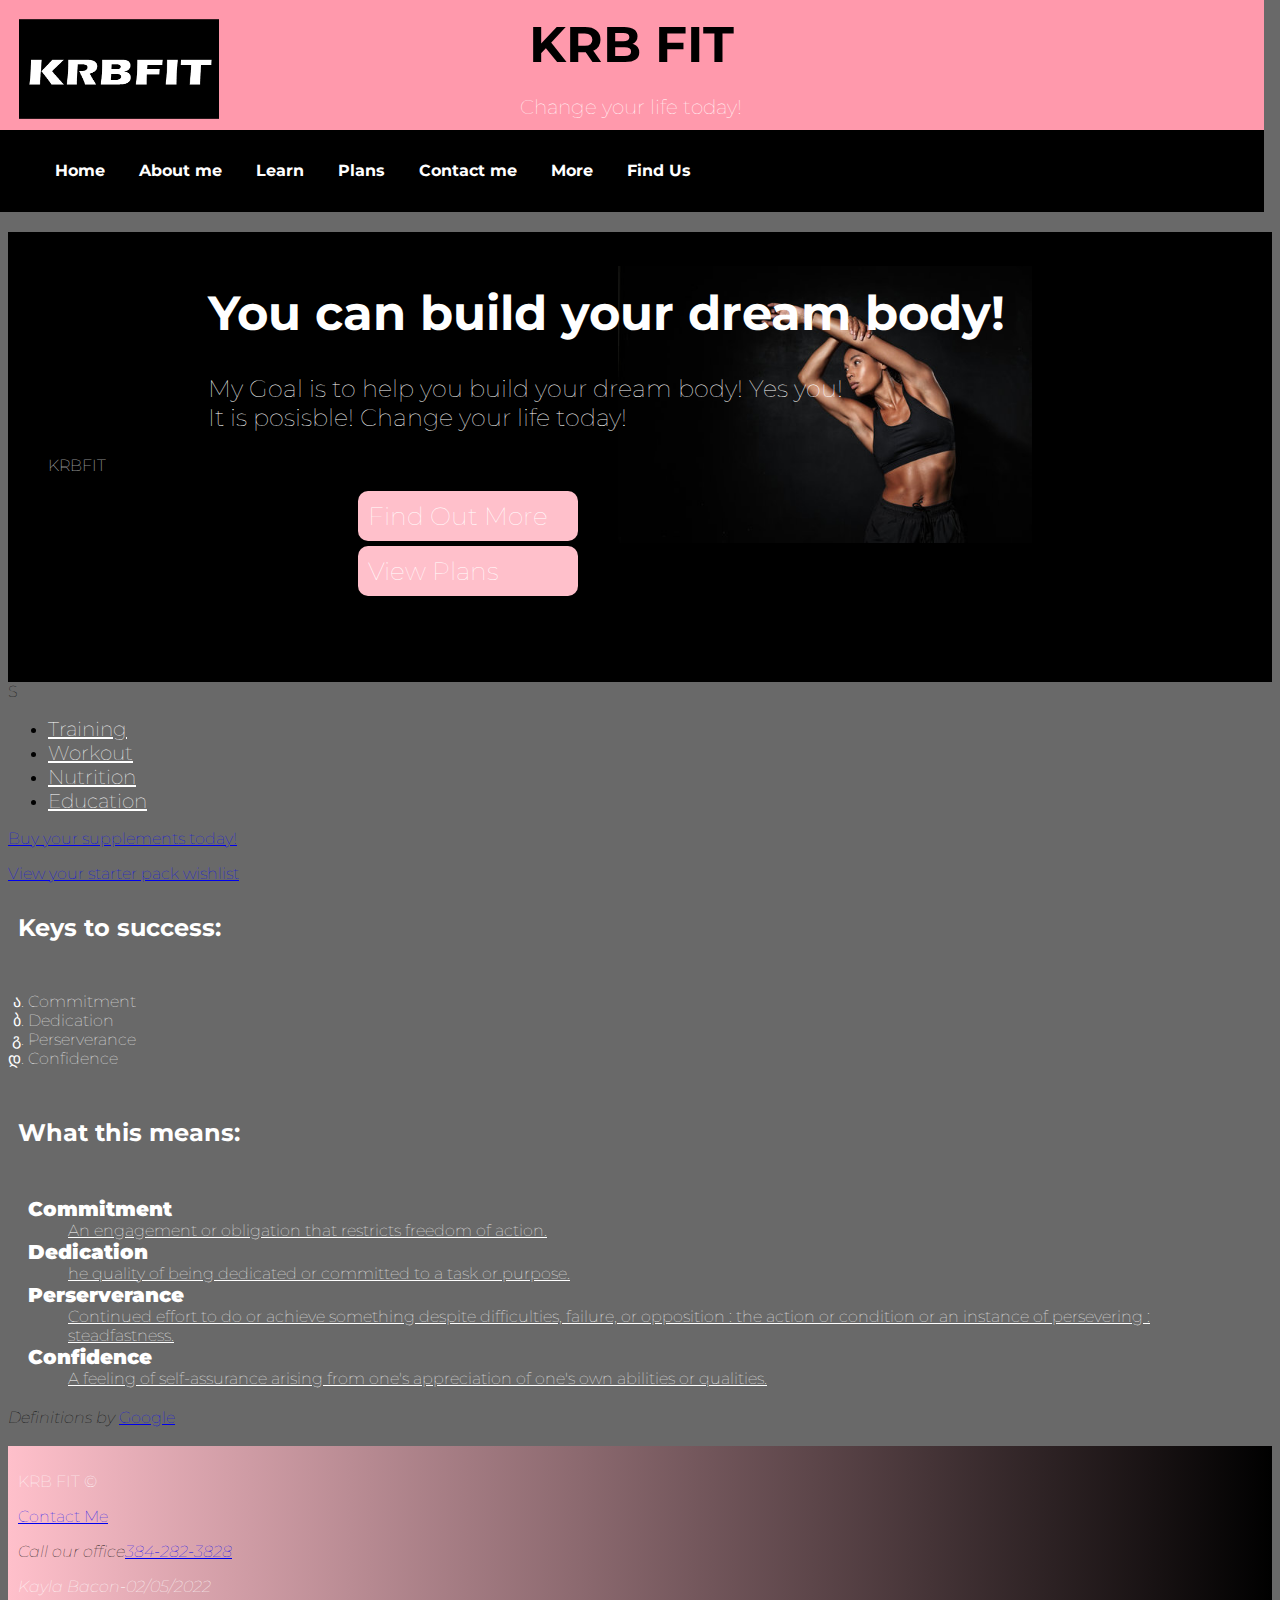
<file: index.html>
<!DOCTYPE html>
<html>
<head>
      <link rel="icon" type="image/x-icon" href="images/dgm2120%20logo.png">
<link rel="stylesheet" href="css/main.css">
<link rel="preconnect" href="https://fonts.googleapis.com">
<link rel="preconnect" href="https://fonts.gstatic.com" crossorigin>
<link href="https://fonts.googleapis.com/css2?family=Montserrat:wght@200&display=swap" rel="stylesheet">
<meta charset="UTF-8">
<meta name="description" content="krbfit website for DGM 2120">
<meta name="author" content="Kayla Bacon">
<meta name="viewport" content="width=device-width, initial-scale=1.0">
<title>Krbfit</title></head>
    
<!-- header begins-->
<header>
<h1 class="header1">KRB FIT</h1>
<p class="pheader">Change your life today!</p>
    <img src="images/dgm2120%20logo.png" class="logo" width="200px" height="100px">
</header>
<!-- header ends -->    

<!-- nav begins -->
<nav id="nav">
<ul>
<li><a href="index.html">Home</a></li>
<li><a href="pages/aboutme.html">About me</a></li>
<li><a href="pages/gallery.html">Learn</a></li>
<li><a href="#">Plans</a></li>
<li><a href="pages/contact.html">Contact me</a></li>
    <li><a href="pages/more.html">More</a></li>
    <li><a href="pages/findus.html">Find Us</a></li>
</ul>
</nav>
<!-- End of nav -->
    
    
<!-- main begins -->
<main>
<section class="callout">
    <div class="text">
<h1>You can build your dream body!</h1>   
<p>My Goal is to help you build your dream body! Yes you! <br>It is posisble! Change your life today!</p></div>
<figure class="imagefloat">
  <img class="tulips" src="images/360_F_302201067_2ytoUoIjmQTAiU1FPXSGQLGsVKeRJebB.jpg" alt="Trulli" style="width:35%">
  <figcaption>KRBFIT</figcaption>
</figure>
<p class="link"><a href="#">Find Out More</a></p>
    <p class="link"><a href="#">View Plans</a></p></section>S



<ul>
<li class="links"><a href="#">Training</a></li>
<li class="links"><a href="#">Workout</a></li>
<li class="links"><a href="#">Nutrition</a></li>
<li class="links"><a href="#">Education</a></li>
</ul>

<p><a href="https://www.buckedup.com/" target="_blank">Buy your supplements today!</a>
<p><a href="https://amazon.com/" target="_blank">View your starter pack wishlist</a>
<h2>Keys to success:</h2>
<ol class="ol">
<li>Commitment</li>
<li>Dedication</li>
<li>Perserverance</li>
<li>Confidence</li>
</ol>
    
<h2>What this means:</h2>
 <dl class="dl">
     <dt class="dt"><b>Commitment</b></dt>
     <dd class="dd">An engagement or obligation that restricts freedom of action.</dd>
     <dt class="dt"><b>Dedication</b></dt>
     <dd class="dd">he quality of being dedicated or committed to a task or purpose.</dd>
     <dt class="dt"><b>Perserverance</b></dt>
     <dd class="dd">Continued effort to do or achieve something despite difficulties, failure, or opposition : the action or condition or an instance of persevering : steadfastness.</dd>
     <dt class="dt"><b>Confidence</b></dt>
     <dd class="dd">A feeling of self-assurance arising from one's appreciation of one's own abilities or qualities.</dd>
 </dl>   


    <em>Definitions by</em> <a href="google.com">Google</a>  <br><br>
</main>
    
<footer class="footer">
<p>KRB FIT &#169;</p>
<p><a href="mailto:zen@gmail.com">Contact Me</a></p>
<address>
    Call our office<a href="tel-3842823828">384-282-3828</a>
<p>Kayla Bacon-02/05/2022</p>
</address>
</footer>
</file>
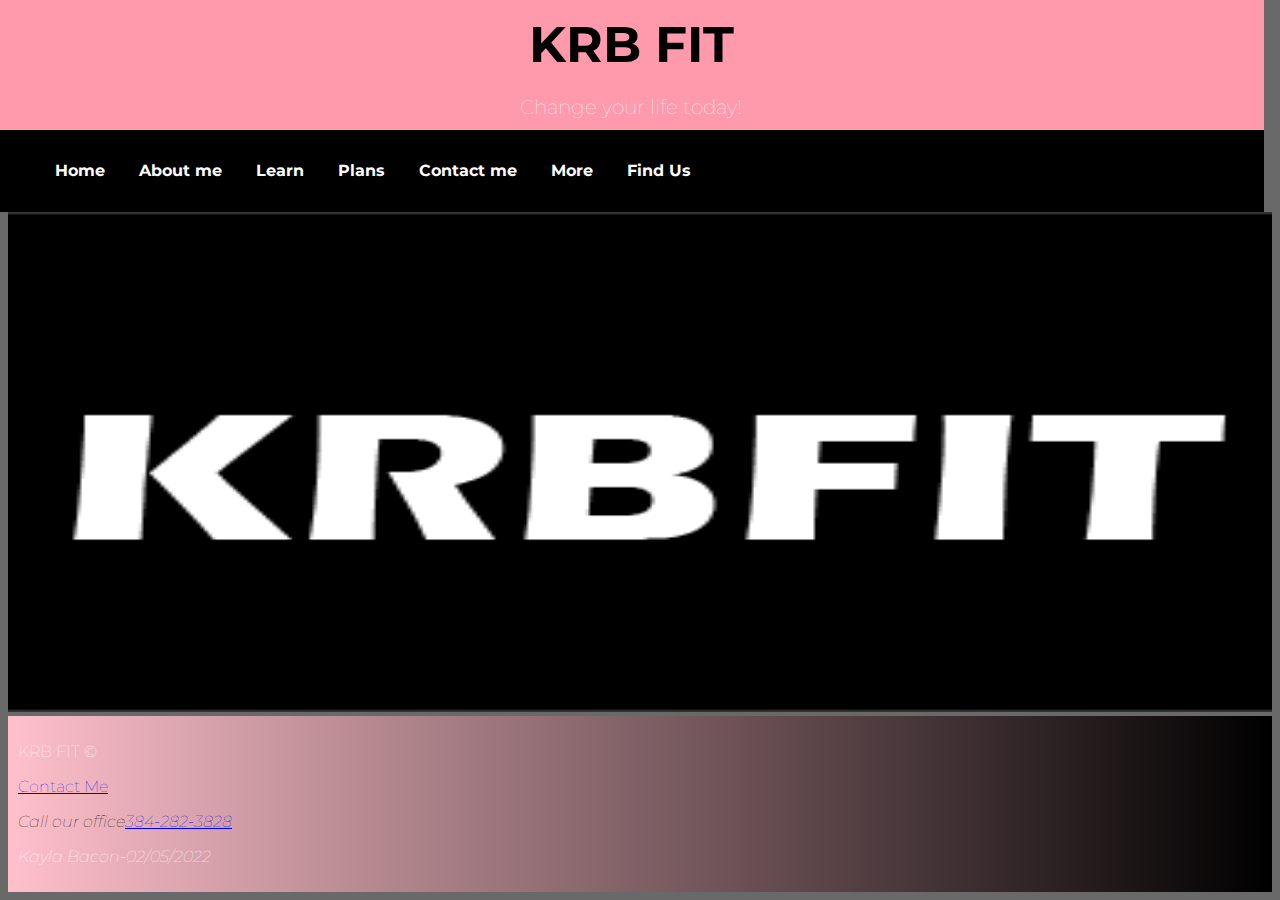
<file: pages/aboutme.html>
<!DOCTYPE html>
<html>
<head>
<link rel="stylesheet" href="../css/main.css">
<link rel="preconnect" href="https://fonts.googleapis.com">
<link rel="preconnect" href="https://fonts.gstatic.com" crossorigin>
<link href="https://fonts.googleapis.com/css2?family=Montserrat:wght@200&display=swap" rel="stylesheet">
<meta charset="UTF-8">
<meta name="description" content="krbfit website for DGM 2120">
<meta name="author" content="Kayla Bacon">
<meta name="viewport" content="width=device-width, initial-scale=1.0">
<title>About Me</title></head>
    
<!-- header begins-->
<header>
<h1 class="header1">KRB FIT</h1>
<p class="pheader">Change your life today!</p>
</header>


<!-- header ends -->    

<!-- nav begins -->
<nav id="nav">
<ul>
<li><a href="../index.html">Home</a></li>
<li><a href="aboutme.html">About me</a></li>
<li><a href="gallery.html">Learn</a></li>
<li><a href="#">Plans</a></li>
<li><a href="../pages/contact.html">Contact me</a></li>
<li><a href="more.html">More</a></li>
<li><a href="findus.html">Find Us</a></li>
</ul>
</nav>
    
<style>
   .hero-image {
  width: 100%;
       padding-left: -20px;
  height: 500px;
  background-position: center;
  background-repeat: no-repeat;
  background-size: cover;
  position: relative;
} 
    
</style>
<container>
      <img src="../images/dgm2120%20logo.png" class="hero-image">
  <div class="hero-text">
  </div>
    </container>    
    
    
    
    
    
    
 
<footer class="footer">
<p>KRB FIT &#169;</p>
<p><a href="mailto:zen@gmail.com">Contact Me</a></p>
<address>
    Call our office<a href="tel-3842823828">384-282-3828</a>
<p>Kayla Bacon-02/05/2022</p>
</address>
</footer>
</file>
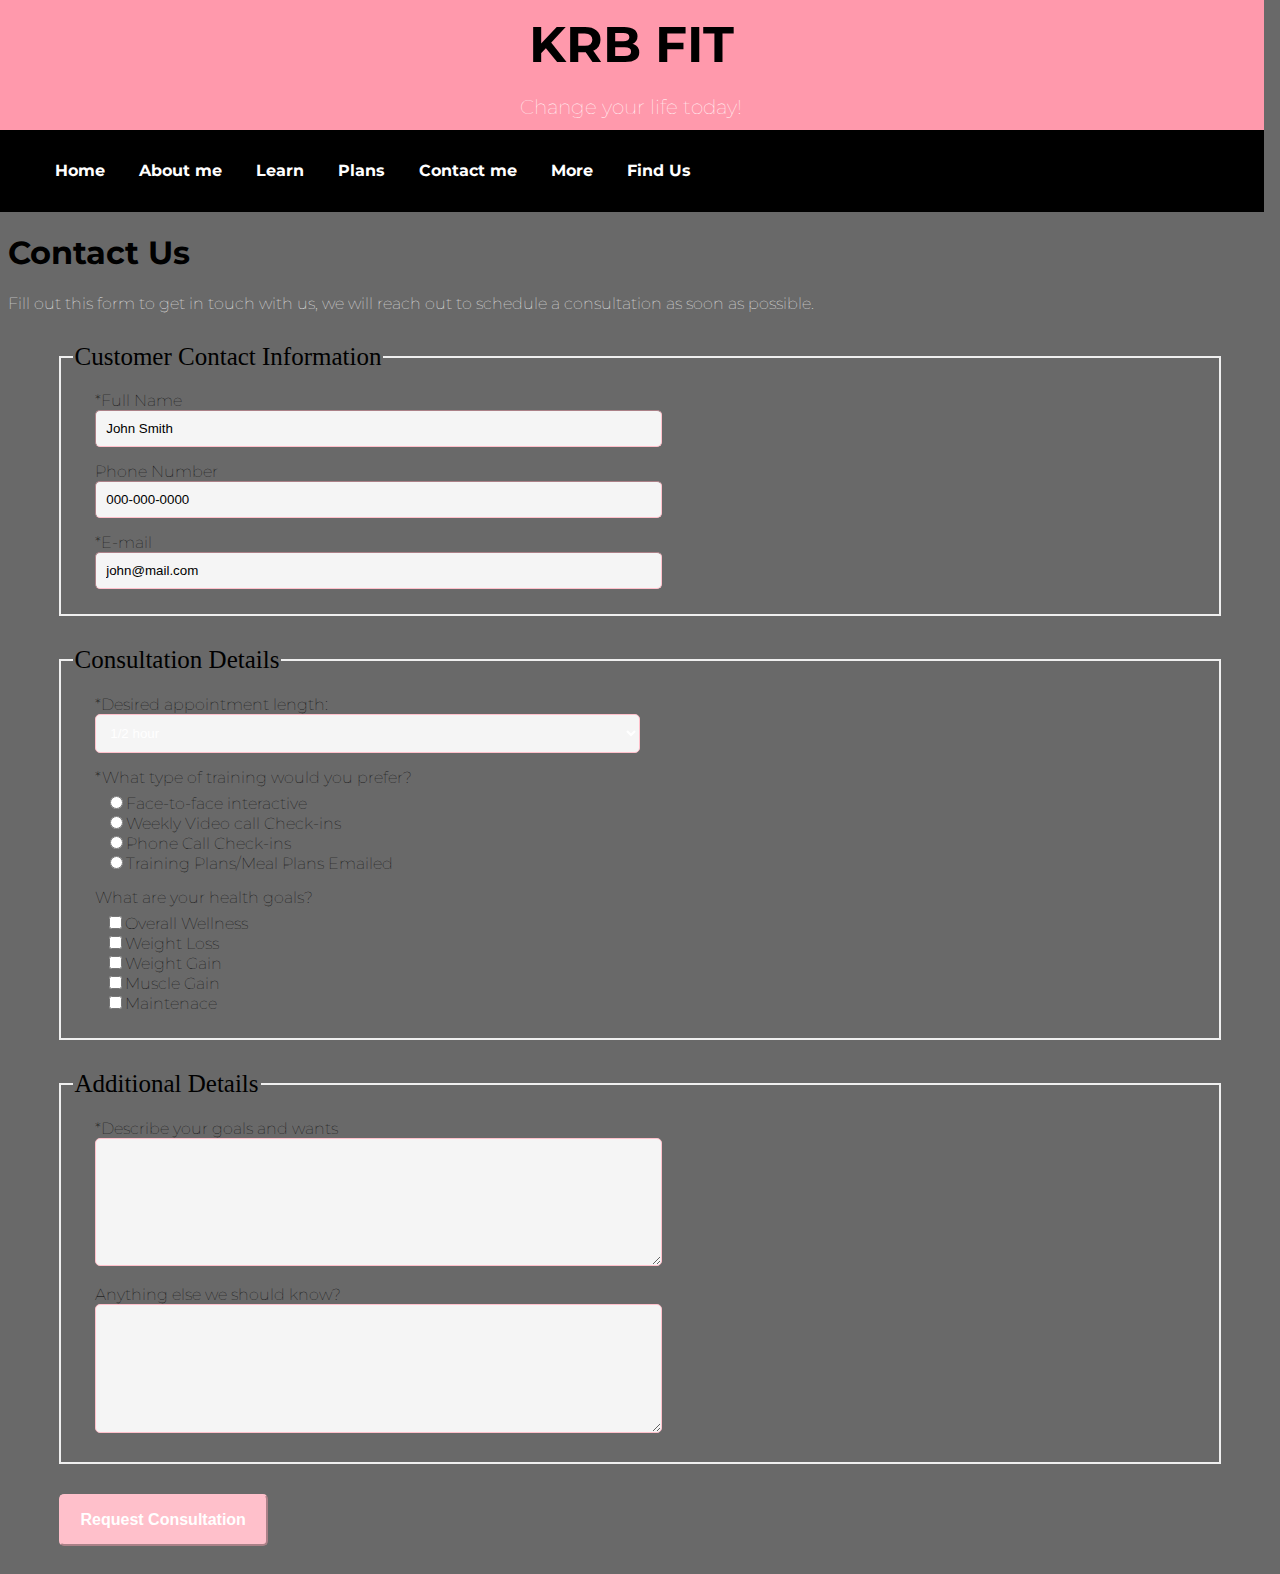
<file: pages/contact.html>
<!DOCTYPE html>
<html>
<head>
<link rel="stylesheet" href="../css/main.css">
<link rel="preconnect" href="https://fonts.googleapis.com">
<link rel="preconnect" href="https://fonts.gstatic.com" crossorigin>
<link href="https://fonts.googleapis.com/css2?family=Montserrat:wght@200&display=swap" rel="stylesheet">
<meta charset="UTF-8">
<meta name="description" content="krbfit website for DGM 2120">
<meta name="author" content="Kayla Bacon">
<meta name="viewport" content="width=device-width, initial-scale=1.0">
<title>About Me</title></head>
    
<!-- header begins-->
<header>
<h1 class="header1">KRB FIT</h1>
<p class="pheader">Change your life today!</p>
</header>


<!-- header ends -->    

<!-- nav begins -->
<nav id="nav">
<ul>
<li><a href="../index.html">Home</a></li>
<li><a href="aboutme.html">About me</a></li>
<li><a href="gallery.html">Learn</a></li>
<li><a href="#">Plans</a></li>
<li><a href="../pages/contact.html">Contact me</a></li>
<li><a href="more.html">More</a></li>
<li><a href="findus.html">Find Us</a></li>
</ul>
</nav>
<main>
    
    
    <h1 id="page-header">Contact Us</h1>
    <p>Fill out this form to get in touch with us, we will reach out to schedule a consultation as soon as possible.</p>


    <form 
    action = "thanks.html" 
    method="GET" 
    enctype="multipart/form-data" 
    name="consultation-form">

        <fieldset>
            <legend>Customer Contact Information</legend>
            
            <label>
                <span>*Full Name</span>
                <input required type="text" placeholder="John Smith" name="full-name" />
            </label>

            <label>
                <span>Phone Number</span>
                <input type="tel" pattern="[0-9]{3}[ -.]?[0-9]{3}[ -.]?[0-9]{4}" placeholder="000-000-0000" name="phone" />
            </label>

            <label>
                <span>*E-mail</span>
                <input required type="email" placeholder="john@mail.com" name="email" />
            </label>

        </fieldset>

        <fieldset>
            <legend>Consultation Details</legend>

            <div>
                <label>
                    <span class="user-prompt">*Desired appointment length:</span>
                    <select name="time">
                        <option value="1">1/2 hour</option>
                        <option value="2">1 hours</option>
                        <option value="4">1 1/2 hours</option>
                        <option value="8">2 hours</option>

                    </select>
                </label>
            </div>

            <div class="multi-option-input">
                <div class="user-prompt">*What type of training would you prefer?</div>
                <div>
                    <label>
                        <input required type="radio" name="appt" value="face" />Face-to-face interactive
                    </label>
                </div>
                <div>
                    <label>
                        <input required type="radio" name="appt" value="video" />Weekly Video call Check-ins
                    </label>
                </div>
                <div>
                    <label>
                        <input required type="radio" name="appt" value="phone" />Phone Call Check-ins
                    </label>
                </div>
                <div>
                    <label>
                        <input required type="radio" name="appt" value="meal" />Training Plans/Meal Plans Emailed
                    </label>
                </div>
            </div>

            <div class="multi-option-input">
                <div class="user-prompt">What are your health goals?</div>
                <div>
                    <label>
                        <input type="checkbox" name="brainstorm" value="brainstorm" />Overall Wellness
                    </label>
                </div>
                <div>
                    <label>
                        <input type="checkbox" name="design" value="design" />Weight Loss
                    </label>
                </div>
                <div>
                    <label>
                        <input type="checkbox" name="prototype" value="prototype" />Weight Gain
                    </label>
                </div>
                <div>
                    <label>
                        <input type="checkbox" name="full" value="full-product" />Muscle Gain
                    </label>
                </div>
                 <div>
                    <label>
                        <input type="checkbox" name="full" value="full-product" />Maintenace
                    </label>
                </div>
            </div>
        </fieldset>

        <fieldset>
            <legend>Additional Details</legend>
        
                <label><span>*Describe your goals and wants</span>
                    <textarea required name="desc"></textarea>
                </label>

                <label><span>Anything else we should know?</span>
                    <textarea name="extra"></textarea>
                </label>

        </fieldset>

        <button class="submit-button">Request Consultation</button>
    </form>
    
        
</main>
</file>
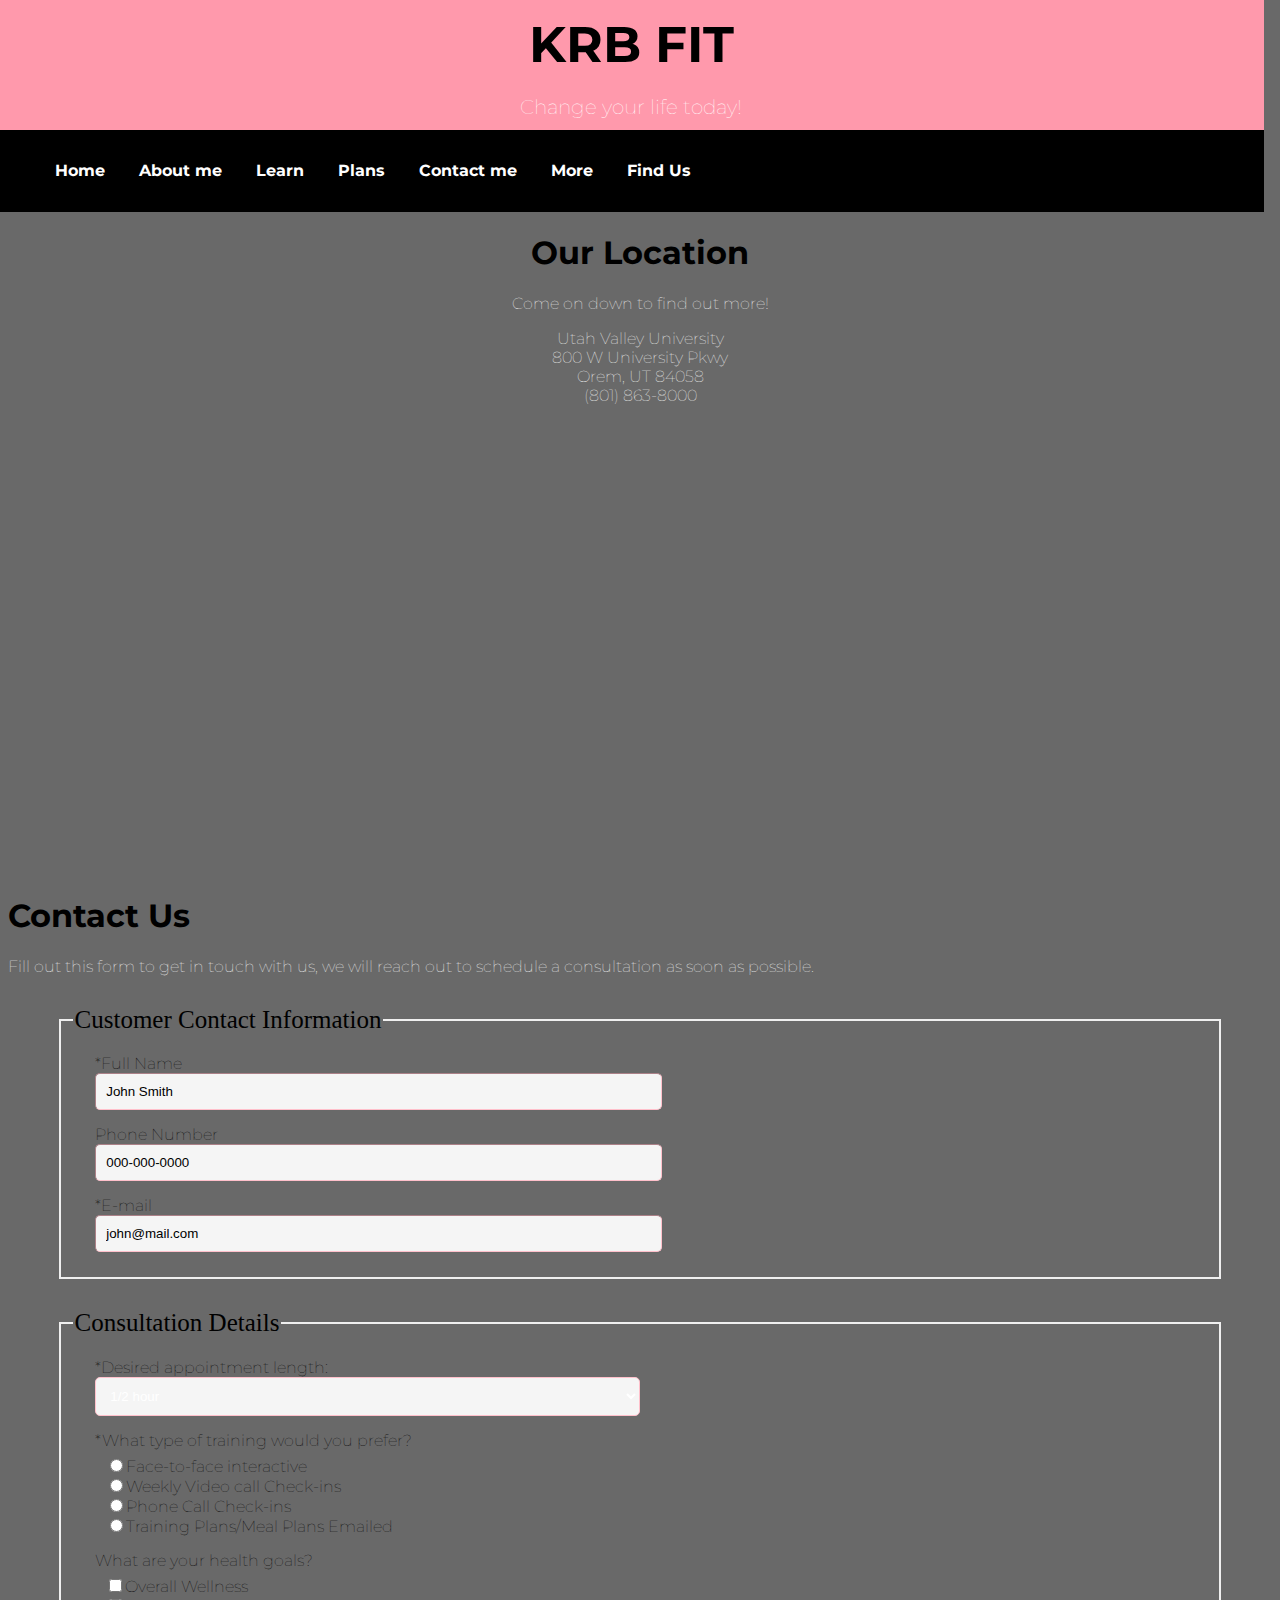
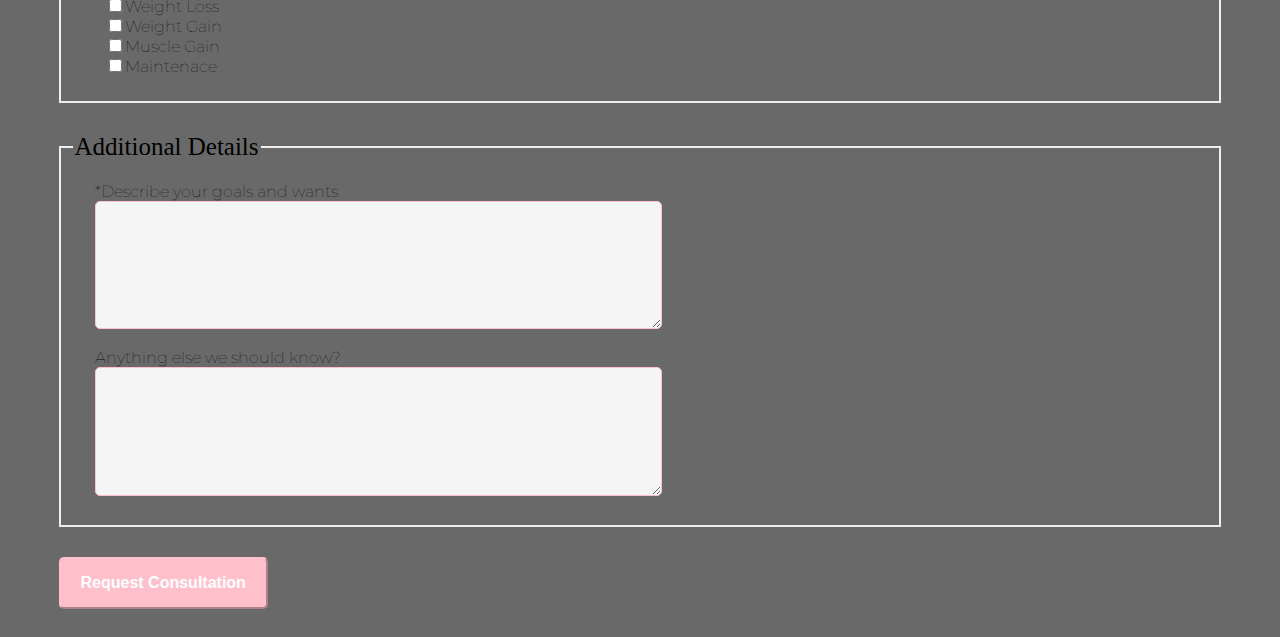
<file: pages/findus.html>
<!DOCTYPE html>
<html>
<head>
<link rel="stylesheet" href="../css/main.css">
<link rel="preconnect" href="https://fonts.googleapis.com">
<link rel="preconnect" href="https://fonts.gstatic.com" crossorigin>
<link href="https://fonts.googleapis.com/css2?family=Montserrat:wght@200&display=swap" rel="stylesheet">
<meta charset="UTF-8">
<meta name="description" content="krbfit website for DGM 2120">
<meta name="author" content="Kayla Bacon">
<meta name="viewport" content="width=device-width, initial-scale=1.0">
<title>About Me</title></head>
    
<!-- header begins-->
<header>
<h1 class="header1">KRB FIT</h1>
<p class="pheader">Change your life today!</p>
</header>


<!-- header ends -->    

<!-- nav begins -->
<nav id="nav">
<ul>
<li><a href="../index.html">Home</a></li>
<li><a href="aboutme.html">About me</a></li>
<li><a href="gallery.html">Learn</a></li>
<li><a href="#">Plans</a></li>
<li><a href="../pages/contact.html">Contact me</a></li>
<li><a href="more.html">More</a></li>
<li><a href="findus.html">Find Us</a></li>
</ul>
</nav>

    <section class="googlemaps">
 <h1>Our Location</h1>   
    <p>Come on down to find out more!</p>
        <p>Utah Valley University<br>
800 W University Pkwy<br>
Orem, UT 84058<br>
(801) 863-8000
</p>
    <iframe src="https://www.google.com/maps/embed?pb=!1m18!1m12!1m3!1d3043.8643880822533!2d-111.71756258426944!3d40.27876257938145!2m3!1f0!2f0!3f0!3m2!1i1024!2i768!4f13.1!3m3!1m2!1s0x874d9b1eeeb9f5c5%3A0x63523d8413e98aa1!2sUtah%20Valley%20University!5e0!3m2!1sen!2sus!4v1651197451285!5m2!1sen!2sus" width="600" height="450" style="border:0;" allowfullscreen="" loading="lazy" referrerpolicy="no-referrer-when-downgrade"></iframe>
  </section>  

      <h1 id="page-header">Contact Us</h1>
    <p>Fill out this form to get in touch with us, we will reach out to schedule a consultation as soon as possible.</p>


    <form 
    action = "thanks.html" 
    method="GET" 
    enctype="multipart/form-data" 
    name="consultation-form">

        <fieldset>
            <legend>Customer Contact Information</legend>
            
            <label>
                <span>*Full Name</span>
                <input required type="text" placeholder="John Smith" name="full-name" />
            </label>

            <label>
                <span>Phone Number</span>
                <input type="tel" pattern="[0-9]{3}[ -.]?[0-9]{3}[ -.]?[0-9]{4}" placeholder="000-000-0000" name="phone" />
            </label>

            <label>
                <span>*E-mail</span>
                <input required type="email" placeholder="john@mail.com" name="email" />
            </label>

        </fieldset>

        <fieldset>
            <legend>Consultation Details</legend>

            <div>
                <label>
                    <span class="user-prompt">*Desired appointment length:</span>
                    <select name="time">
                        <option value="1">1/2 hour</option>
                        <option value="2">1 hours</option>
                        <option value="4">1 1/2 hours</option>
                        <option value="8">2 hours</option>

                    </select>
                </label>
            </div>

            <div class="multi-option-input">
                <div class="user-prompt">*What type of training would you prefer?</div>
                <div>
                    <label>
                        <input required type="radio" name="appt" value="face" />Face-to-face interactive
                    </label>
                </div>
                <div>
                    <label>
                        <input required type="radio" name="appt" value="video" />Weekly Video call Check-ins
                    </label>
                </div>
                <div>
                    <label>
                        <input required type="radio" name="appt" value="phone" />Phone Call Check-ins
                    </label>
                </div>
                <div>
                    <label>
                        <input required type="radio" name="appt" value="meal" />Training Plans/Meal Plans Emailed
                    </label>
                </div>
            </div>

            <div class="multi-option-input">
                <div class="user-prompt">What are your health goals?</div>
                <div>
                    <label>
                        <input type="checkbox" name="brainstorm" value="brainstorm" />Overall Wellness
                    </label>
                </div>
                <div>
                    <label>
                        <input type="checkbox" name="design" value="design" />Weight Loss
                    </label>
                </div>
                <div>
                    <label>
                        <input type="checkbox" name="prototype" value="prototype" />Weight Gain
                    </label>
                </div>
                <div>
                    <label>
                        <input type="checkbox" name="full" value="full-product" />Muscle Gain
                    </label>
                </div>
                 <div>
                    <label>
                        <input type="checkbox" name="full" value="full-product" />Maintenace
                    </label>
                </div>
            </div>
        </fieldset>

        <fieldset>
            <legend>Additional Details</legend>
        
                <label><span>*Describe your goals and wants</span>
                    <textarea required name="desc"></textarea>
                </label>

                <label><span>Anything else we should know?</span>
                    <textarea name="extra"></textarea>
                </label>

        </fieldset>

        <button class="submit-button">Request Consultation</button>
    </form>
</file>
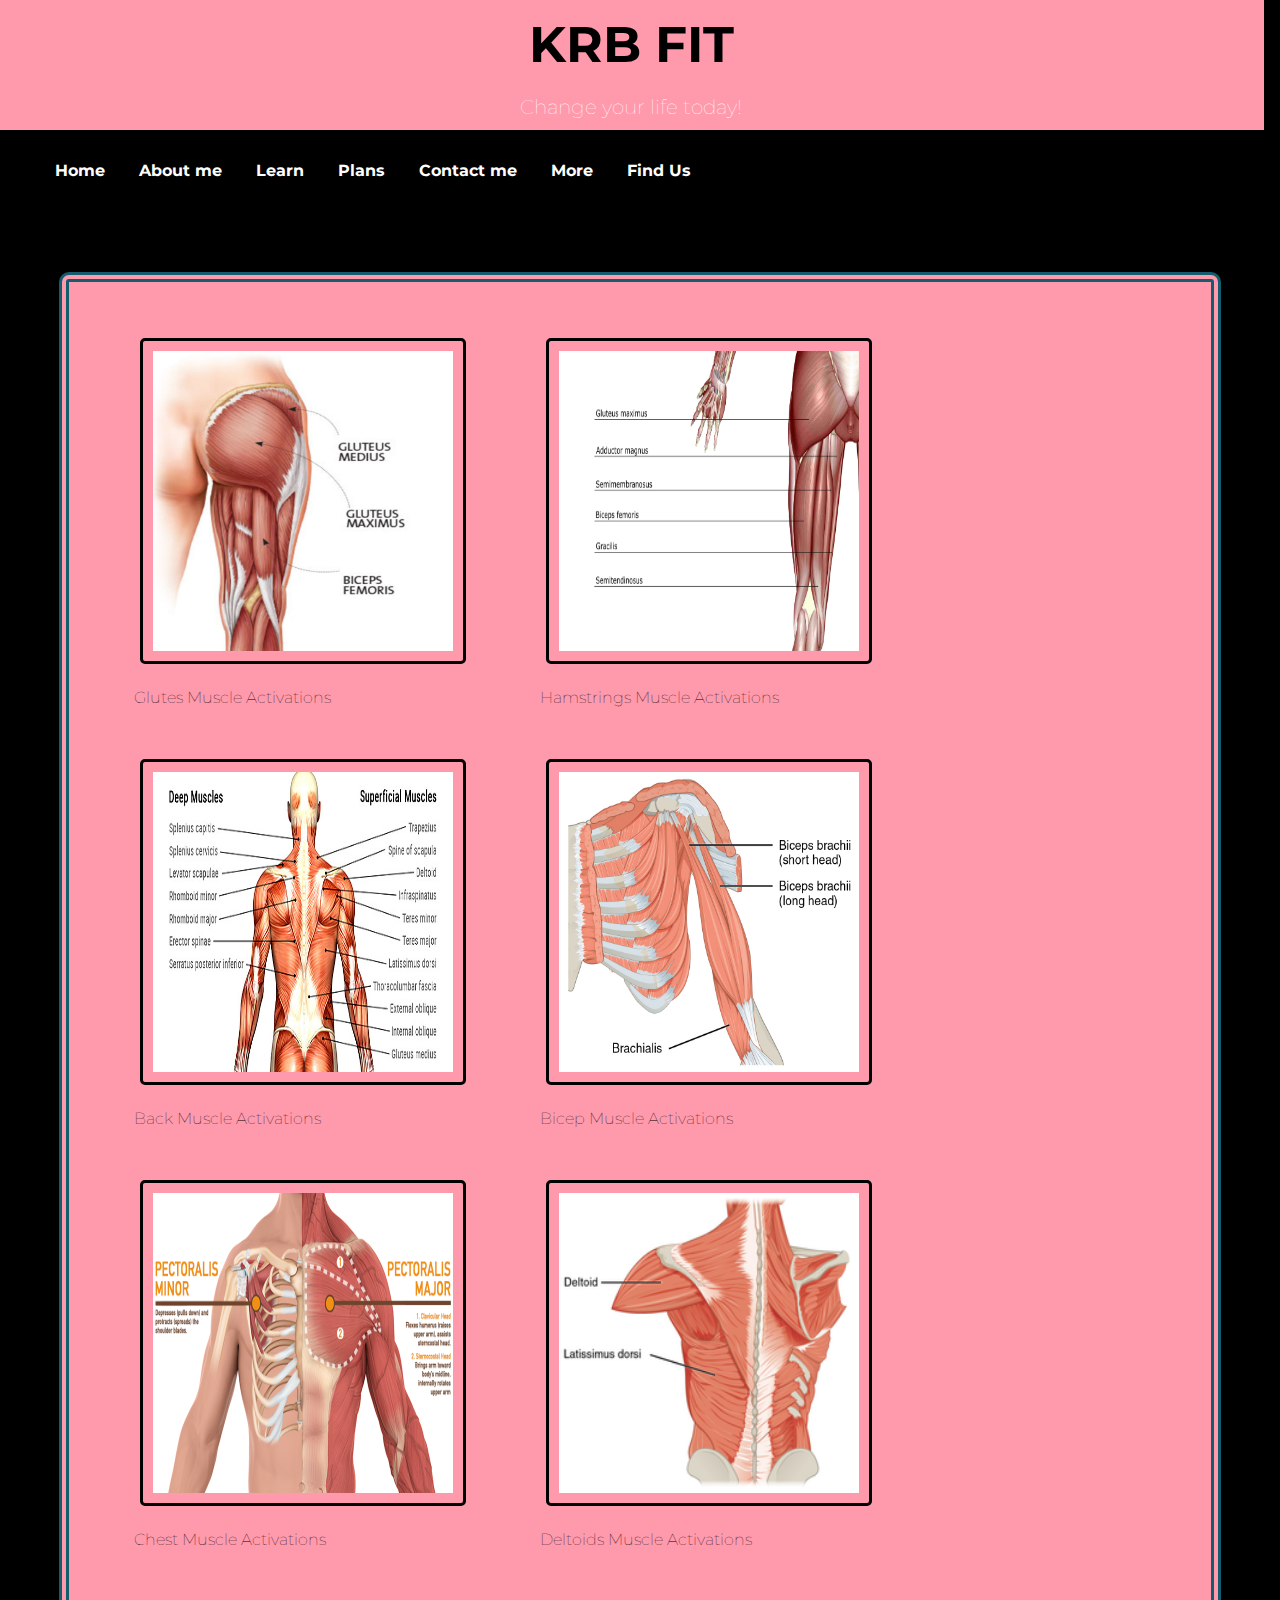
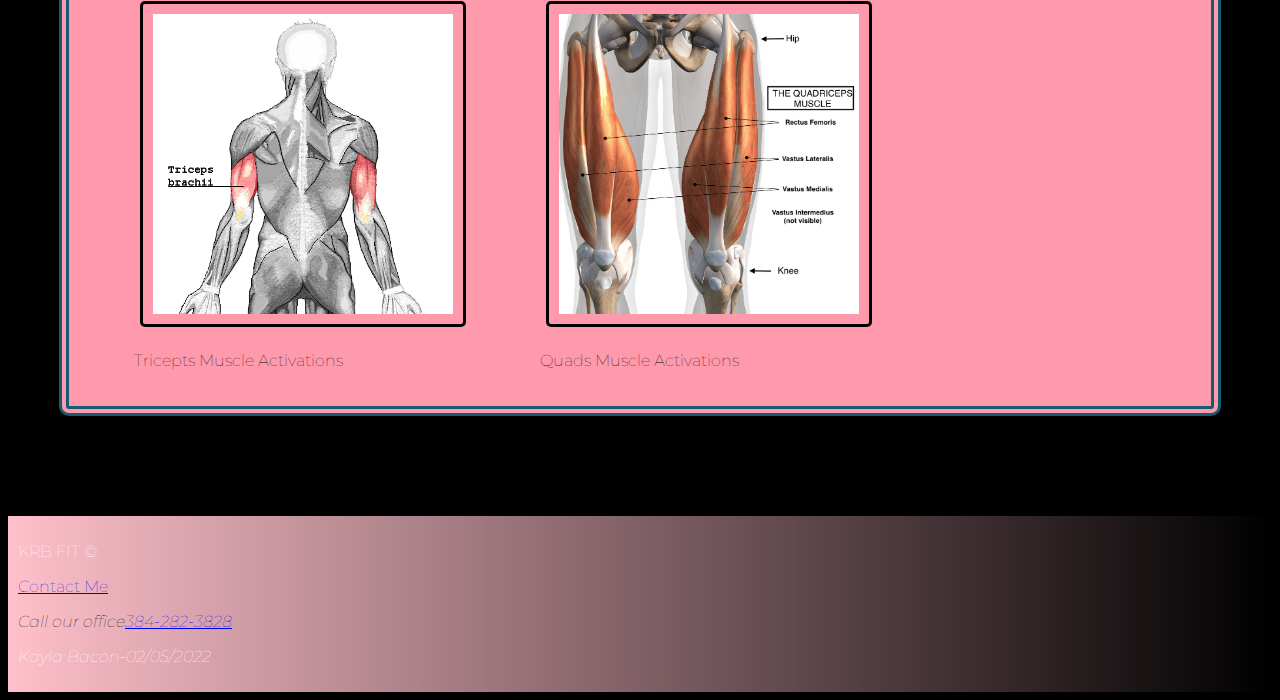
<file: pages/gallery.html>
<!DOCTYPE html>
<html>
<head>
<link rel="stylesheet" href="../css/main.css">
<link rel="preconnect" href="https://fonts.googleapis.com">
<link rel="preconnect" href="https://fonts.gstatic.com" crossorigin>
<link href="https://fonts.googleapis.com/css2?family=Montserrat:wght@200&display=swap" rel="stylesheet">
<meta charset="UTF-8">
<meta name="description" content="krbfit website for DGM 2120">
<meta name="author" content="Kayla Bacon">
<meta name="viewport" content="width=device-width, initial-scale=1.0">
<title>About Me</title></head>
    
<!-- header begins-->
<header>
<h1 class="header1">KRB FIT</h1>
<p class="pheader">Change your life today!</p>
</header>


<!-- header ends -->    

<!-- nav begins -->
<nav id="nav">
<ul>
<li><a href="../index.html">Home</a></li>
<li><a href="aboutme.html">About me</a></li>
<li><a href="gallery.html">Learn</a></li>
<li><a href="#">Plans</a></li>
<li><a href="../pages/contact.html">Contact me</a></li>
<li><a href="more.html">More</a></li>
<li><a href="findus.html">Find Us</a></li>
</ul>
</nav>
<body class="learn">
    <main>
        <div id="gallery">
            <figure>
                    <img class="myGallery" src="../images/glutes.jpg" alt="Glutes Image" width="300" height="300" loading="lazy">
                        <figcaption><span class="name">Glutes</span> Muscle Activations</figcaption>
           </figure>
     
  
            <figure>
                    <img src="../images/hams.jpg" alt="Hamstring image" class="myGallery" width="300" height="300" loading="lazy">
                        <figcaption><span class="name">Hamstrings</span> Muscle Activations</figcaption> 
     </figure>
        
  
            <figure>
                    <img src="../images/Back-Anatomy.jpg" alt="back image" class="myGallery" width="300" height="300" loading="lazy">
                        <figcaption><span class="name">Back</span> Muscle Activations</figcaption>
             </figure>


     
            <figure>
                    <img src="../images/biceps.png" alt="Biceps image" class="myGallery" width="300" height="300" loading="lazy">
                        <figcaption><span class="name">Bicep</span> Muscle Activations</figcaption>   
         </figure>
          
        
       
            <figure>
                <img src="../images/chest.png" alt="Chest image" class="myGallery" width="300" height="300" loading="lazy">
                    <figcaption><span class="name">Chest</span> Muscle Activations</figcaption>
            </figure>
       
            
        
            <figure>
                <img src="../images/delts.png" alt="Delts image" class="myGallery" width="300" height="300" loading="lazy">
                    <figcaption><span class="name">Deltoids</span> 
                        Muscle Activations</figcaption>
              </figure>
  
            <figure>
                <img src="../images/tricep.png" alt="Tricep Image" class="myGallery" width="300" height="300" loading="lazy">
                    <figcaption><span class="name">Tricepts</span> 
                     Muscle Activations</figcaption>
            </figure>
     
            
       
            <figure>
                <img src="../images/quads.png" class="myGallery" width="300" height="300" loading="lazy">
                    <figcaption><span class="name">Quads</span> 
                         Muscle Activations</figcaption>
            </figure>
        </div>    
        
<footer class="footer">
<p>KRB FIT &#169;</p>
<p><a href="mailto:zen@gmail.com">Contact Me</a></p>
<address>
    Call our office<a href="tel-3842823828">384-282-3828</a>
<p>Kayla Bacon-02/05/2022</p>
</address>
</footer>
    </main></body>
</file>
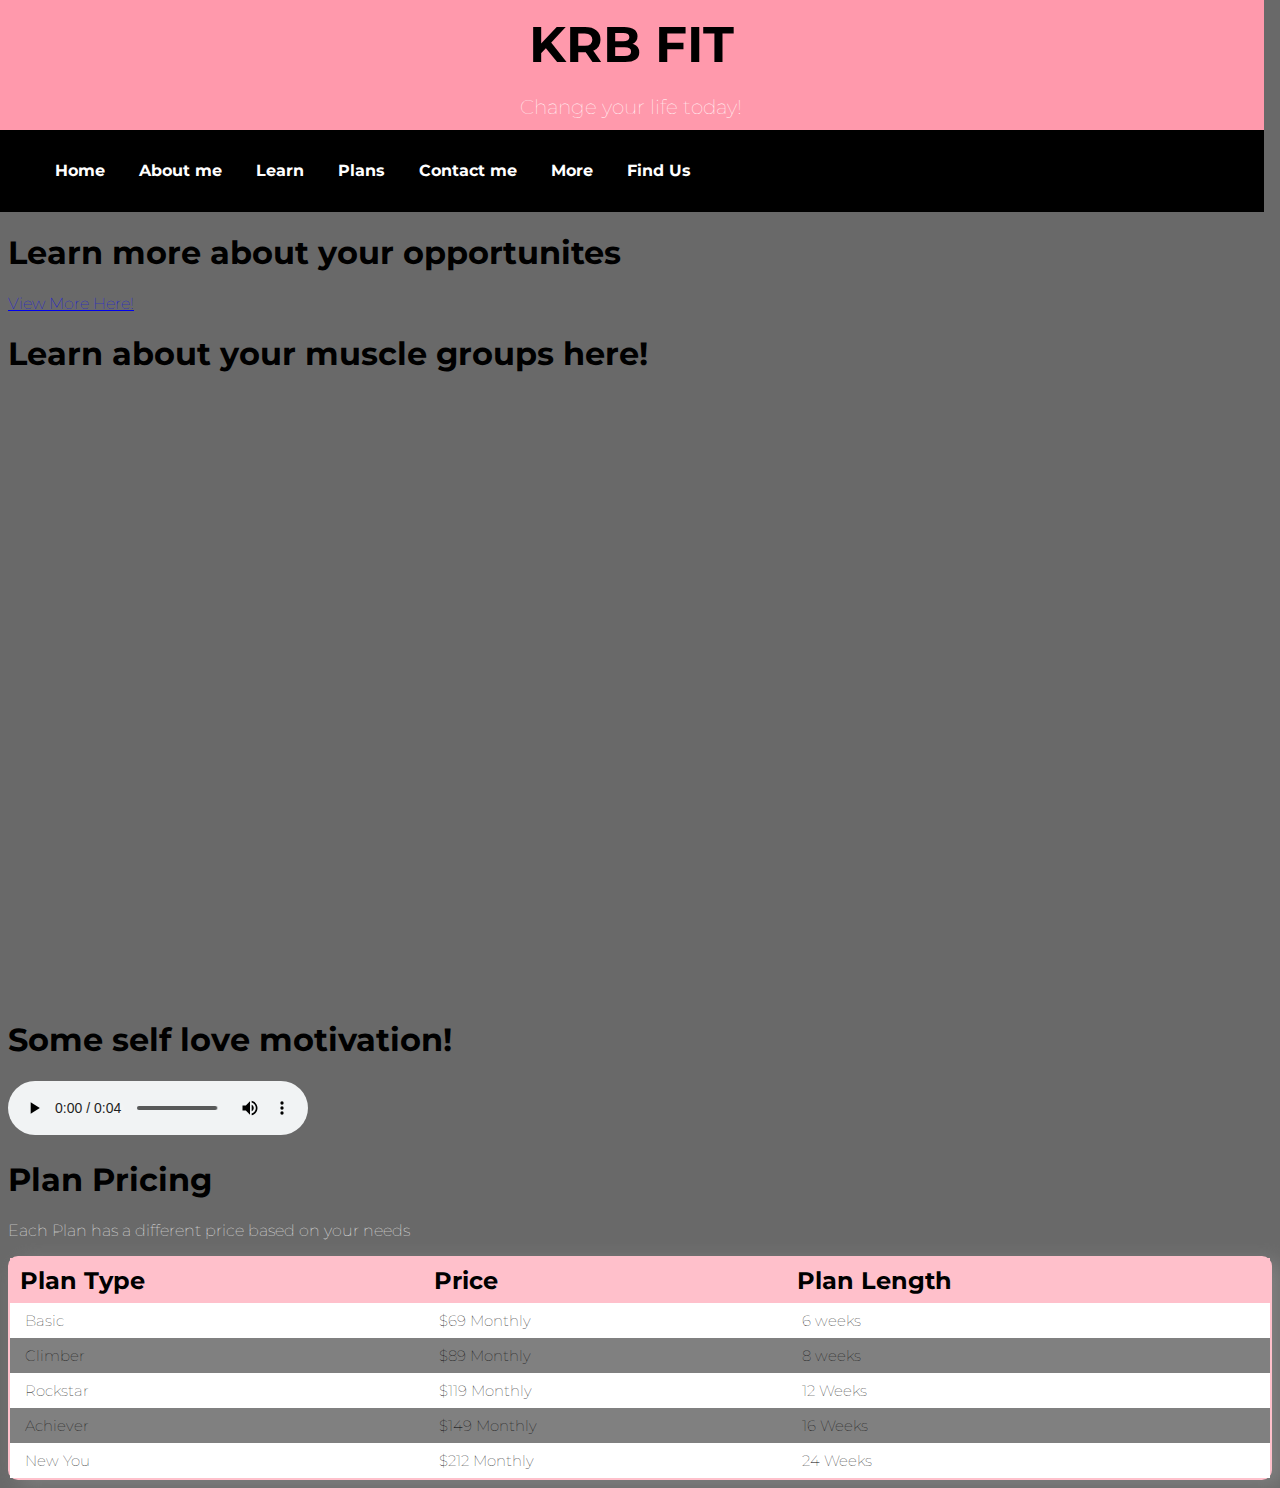
<file: pages/more.html>
<!DOCTYPE html>
<html>
<head>
<link rel="stylesheet" href="../css/main.css">
<link rel="preconnect" href="https://fonts.googleapis.com">
<link rel="preconnect" href="https://fonts.gstatic.com" crossorigin>
<link href="https://fonts.googleapis.com/css2?family=Montserrat:wght@200&display=swap" rel="stylesheet">
<meta charset="UTF-8">
<meta name="description" content="krbfit website for DGM 2120">
<meta name="author" content="Kayla Bacon">
<meta name="viewport" content="width=device-width, initial-scale=1.0">
<title>About Me</title></head>
    
<!-- header begins-->
<header>
<h1 class="header1">KRB FIT</h1>
<p class="pheader">Change your life today!</p>
</header>


<!-- header ends -->    

<!-- nav begins -->
<nav id="nav">
<ul>
<li><a href="../index.html">Home</a></li>
<li><a href="aboutme.html">About me</a></li>
<li><a href="gallery.html">Learn</a></li>
<li><a href="#">Plans</a></li>
<li><a href="../pages/contact.html">Contact me</a></li>
<li><a href="more.html">More</a></li>
<li><a href="findus.html">Find Us</a></li>
</ul>
</nav>
    
<main>
    
    <h1>Learn more about your opportunites</h1>
   <a href="../Trifold%20Brochure.pdf" target="_blank">View More Here!</a>
    
    <h1>Learn about your muscle groups here!</h1>
    <iframe width="100%" height="600px" src="https://www.youtube.com/embed/4lXnrckRKPA" title="YouTube video player" frameborder="0" allow="accelerometer; autoplay; clipboard-write; encrypted-media; gyroscope; picture-in-picture" allowfullscreen></iframe>
    
    <h1>Some self love motivation!</h1>
    <audio controls>
    <source src="../v12044gd0000c78ie13c77u4fq8guvvg.ogg" type="audio/ogg">
    <source src="../v12044gd0000c78ie13c77u4fq8guvvg.mp3" type="audio/mpeg">
    </audio>
    
    <h1>Plan Pricing</h1>
    <p>Each Plan has a different price based on your needs</p>
    
    <div class="table">
    <table class="pricing">

        <thead>
            <tr>
                <th>Plan Type</th>
                <th>Price</th>
                <th>Plan Length</th>
            </tr>

        </thead>

        <tbody>
            <tr>
                <td>Basic</td>
                <td>$69 Monthly</td>
                <td>6 weeks</td>
            </tr>

            <tr>
                <td>Climber</td>
                <td>$89 Monthly</td>
                <td>8 weeks</td>           
            </tr>

            <tr>
                <td>Rockstar</td>
                <td>$119 Monthly</td>
                <td>12 Weeks</td>            
            </tr>

            <tr>
                <td>Achiever</td>
                <td>$149 Monthly</td>
                <td>16 Weeks</td>            
            </tr>

            <tr>
                <td>New You</td>
                <td>$212 Monthly</td>
                <td>24 Weeks</td>
            </tr>

            
        </tbody>

    </table>
</file>
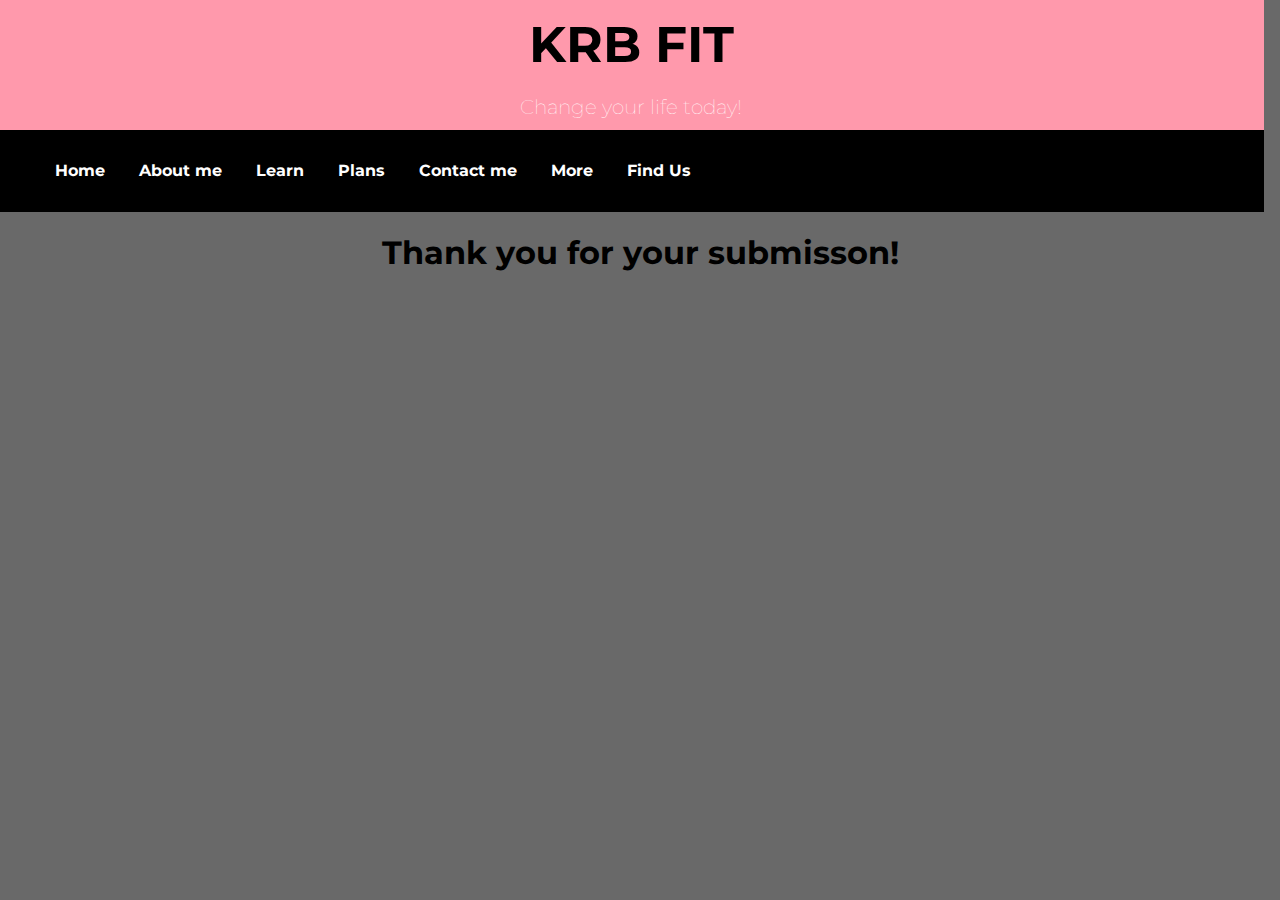
<file: pages/thanks.html>
<!DOCTYPE html>
<html>
<head>
<link rel="stylesheet" href="../css/main.css">
<link rel="preconnect" href="https://fonts.googleapis.com">
<link rel="preconnect" href="https://fonts.gstatic.com" crossorigin>
<link href="https://fonts.googleapis.com/css2?family=Montserrat:wght@200&display=swap" rel="stylesheet">
<meta charset="UTF-8">
<meta name="description" content="krbfit website for DGM 2120">
<meta name="author" content="Kayla Bacon">
<meta name="viewport" content="width=device-width, initial-scale=1.0">
<title>About Me</title></head>
    
<!-- header begins-->
<header>
<h1 class="header1">KRB FIT</h1>
<p class="pheader">Change your life today!</p>
</header>


<!-- header ends -->    

<!-- nav begins -->
<nav id="nav">
<ul>
<li><a href="../index.html">Home</a></li>
<li><a href="aboutme.html">About me</a></li>
<li><a href="gallery.html">Learn</a></li>
<li><a href="#">Plans</a></li>
<li><a href="../pages/contact.html">Contact me</a></li>
<li><a href="more.html">More</a></li>
<li><a href="findus.html">Find Us</a></li>
</ul>
</nav>

    <main>
    
    <h1 style="text-align: center;">Thank you for your submisson!</h1>
    </main>
</file>
<file: css/main.css>
{box-sizing: border-box;}

body{
    font-family: 'Montserrat', sans-serif;
    font-style: normal;
    font-weight: 100; 
    background-color: dimgray;
}

.learn{
   font-family: 'Montserrat', sans-serif;
    font-style: normal;
    font-weight: 100; 
    background-color: black; 
}

/* Start Header styling. */

header { 
    background-color: #ff99ac;
    padding: 1px;
    margin: -10px;
    max-width: 100%;
}

.header1 {
    color:black;
    font-size: 50px;
    margin: 15px;
   text-align: center;
       
}

main{
      max-width: 100%;
    margin: auto;
}
.footer{
      max-width: 100%;
}

.pheader{
    color:white;
    font-size: 20px;
    margin: 20px;
    text-align: center;
}


form label,
form label > span {
    display: block;
}

::placeholder {
    color: black;
}

.multi-option-input,
form label {
    margin: 15px 2%;
}

form {
    margin: 0 4%;
}

fieldset {
    margin: 30px 0;
    border-style: solid;
    border-width: 2px;
}

.logo{
margin-top: -120px;
    display: flex;
  justify-content: space-around;
float: left; 
margin-left: 20px;
  }

textarea, 
input[type=text],
input[type=tel], 
input[type=email], 
select  {
    color: white;
    background-color: whitesmoke;
    border-radius: 5px;
    padding: 10px;
    border-color: pink;
    border-width: 1px;
    width: 50%;
}

legend {
    font-size: 25px;
    font-family: 'Playball';
}

.multi-option-input label {
    display: inline-block;
    margin: 0px 10px;
}

.multi-option-input input[type=radio],
.multi-option-input input[type=checkbox] {
    font-size: 1em;
}

.multi-option-input > .user-prompt {
    margin-bottom: 6px;
    display: block;
}

textarea {
    min-height: 8em;
}

.submit-button {
    background-color: pink;
    background-color: pink;

    color: white;
    border-radius: 5px;
    padding: 15px 20px;
    border-color: pink;
    border-width: 2px;
    font-weight: bold;
    font-size: 16px;
    margin-bottom: 20px;
}

.submit-button:hover {
    background-color:deeppink;
    color: white;
    transition: 300ms;
} 



#kayla-photo{

}
/* End Header styling. */


/* Start navigation bar styling. */

#nav {
    margin-left: -8px;
    padding: 0px;
    background-color: black;
    border-bottom: 1px solid black;
    border-top: 1px solid black;
      max-width: 100%;
    }

#nav li {
list-style: none;
display:inline;
}


#nav li a {
    padding: 8px 15px;
    text-decoration: none;
    font-weight: bold;
    line-height: 48px;
    text-align:center;
    color: white;}

#nav li a:visited {
    color: pink;}

#nav li a:hover {
    color: white;
    text-align:center;
    background-color: pink;
    border-radius: 10px;
}
    /* End navigation bar styling. */

h2{
    border-radius: 10px;
    padding: 10px;
    color: white;
}
.links a{
    color:white;
    font-size: 20px;
    text-align: center;
 
}
.link a{
    color:white;
    font-size: 25px;
    width: 200px;
    margin-left: 350px;
    text-decoration: none;
    margin-bottom: -11px;
    padding: 10px;
    display: block;
    background-color: pink;
    border-radius: 10px;
}



p{
    color: white;
}
/* Lists styling Start */

.ol{ list-style-type: georgian;
    color: white;
    padding: 20px;
    border-color: #ff99ac;
    border-radius: 10px;
    
}

.dl{;
    color: white;
    padding: 20px;
    margin: auto;
    border-radius: 10px;
}

.ul{
    color: white;
    padding: 20px;
    list-style-type: square;
    margin: 10px;;
    border-radius: 10px;
}

.dt{  font-weight: bold;
    font-size: 20px;
    color: white;
   
}
.dd{
    text-decoration:underline;
}

.footer{
   background-image:  linear-gradient(to right, pink, black);
    padding: 10px;
    clear: both;
}


/* Gallery Start */

#gallery {
    display: flex;
    flex-wrap: wrap;
    border: double 10px rgb(21,92,111);
    border-radius: 10px;
    background-color: #ff99ac;
    margin: 60px 4% 100px 4%;
    padding: 20px 2%;

}

.myGallery {
    border: solid black;
    margin: 20px 2%;
    padding: 10px;
    background-color: #ff99ac;
    background-color: #ff99ac;
    border-radius: 5px;
    text-align: center;
}

.myGallery img {
    width: 200px;
 
}

.myGallery img:hover{
        -webkit-box-shadow: 5px 10px;
    box-shadow: 5px 10px;
}

.myGallery figcaption {
    font-family: 'Roboto', sans-serif;
    font-size: 12px;
}

.myGallery figcaption span {
    display: block;
}

.name {
    font-size: 16px;
    text-align: center;
}
.work-title {
    font-size: 14px;
    text-align: center;
}

.myGallery > figure {
    padding: 0;
    margin: 0;
}


.callout{
    color:white;
      background-color: black;
    height: 50vh;
    margin-top:20px;
 
}

.tulips{
    float: right;
    margin-top: -190px;
    margin-right: 200px;
}

.text{
    font-size: 24px;
   padding-top: 20px;
    padding-left: 200px;
}




@media only screen and (max-width 600px){
    nav u;{
        margin: 0;
        padding: 0 2vw;
        list-style-type: none;
    }
    nav a {
        display: block;
        padding .8rem;
        text-decoration: none;
        font-weight: 300;
text-align: center;
        border-bottom:solid 2px white;}
        
        nav .active a
    { background-color: white;
        color: black;}
    
    
}



@media only screen and (max-width 601px){
  #nav {
    margin-left: -8px;
    padding: 0px;
    background-color: black;
    border-bottom: 1px solid black;
    border-top: 1px solid black;
      max-width: 100%;
    }

#nav li {
list-style: none;
display:inline;
}


#nav li a {
    padding: 8px 15px;
    text-decoration: none;
    font-weight: bold;
    line-height: 48px;
    text-align:center;
    color: white;}

#nav li a:visited {
    color: pink;}

#nav li a:hover {
    color: white;
    text-align:center;
    background-color: pink;
    border-radius: 10px;
}  
}


.googlemaps{
   text-align: center;
}



.table{
    border-radius: 10px;
    border: solid 2px pink;
    box-shadow: 10px 5px 20px gray;
}
.pricing {
    border-collapse: collapse;
    font-size: 15px;
    width: 100%
}
.pricing th {
    text-align: left;
    background-color: pink;
    color: black;
    font-weight: bold;
    font-size: 1.5rem;
    padding: .5rem 45px .5rem 10px;
}

.pricing td {
    padding: .5rem 45px .5rem 15px;
}

.pricing tr:nth-child(even) {
    background-color: grey;
}

.pricing tr:nth-child(odd) {
    background-color: white;

}


.pricing tr:hover {
    background-color: deeppink;
    color: white;
    transition: 100ms;

}
</file>
